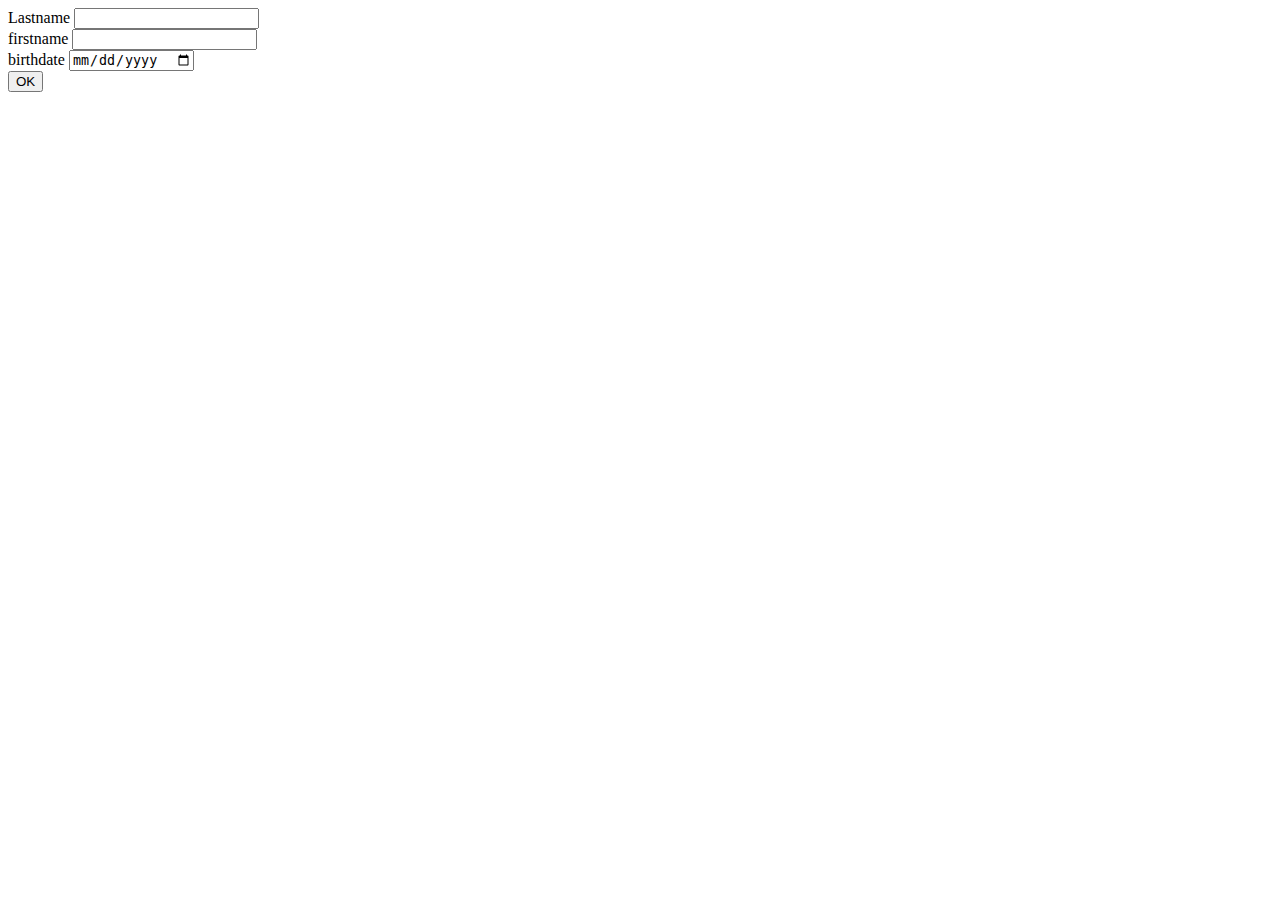
<file: index.html>
<!DOCTYPE html>
<html lang="en">
<head>
    <meta charset="UTF-8">
    <meta name="viewport" content="width=device-width, initial-scale=1.0">
    <link rel="stylesheet" href="style.css">
    <title>Document</title>
</head>
<body>
    
    <form name="lastnameForm" method="get" action="./receiveData.html">
        <label for="lastname">Lastname</label>
        <input type="text" id="lastname" name="lastname"> 
        <br>
        <label for="firstname">firstname</label>
        <input type="text" id="firstname" name="firstname">
        <br>
        <label for="birthdate">birthdate</label>
        <input type="date" id="birthdate" name="birthdate">
        <br>
        
        <input type="submit" value="OK">
    </form>
    <script src="./script.js"></script>
</body>
</html>
</file>
<file: style.css>
#toto{
    background-color: chartreuse;
    color: red;
}
</file>
